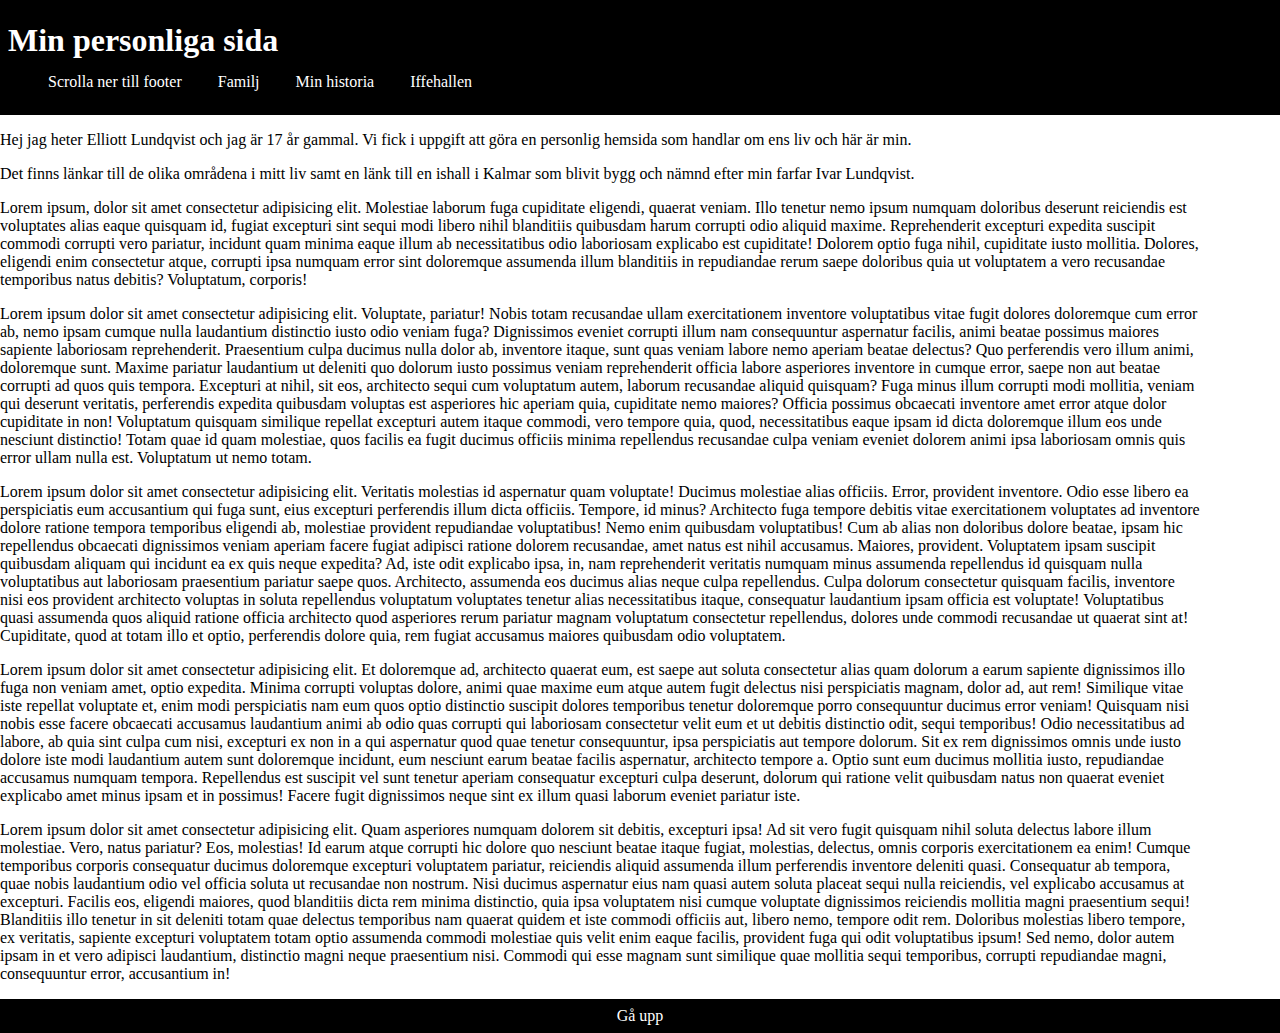
<file: index.html>
<!DOCTYPE html>
<html lang="en">
  <head>
    <meta charset="UTF-8" />
    <meta name="viewport" content="width=device-width, initial-scale=1.0" />
    <link rel="stylesheet" href="style.css" />
    <title>Min personliga sida</title>
  </head>
  <body>
    <header>
      <h1 id="Upp">Min personliga sida</h1>
      <nav>
        <ul>
          <li>
            <a href="#footer">Scrolla ner till footer</a>
          </li>
          <li>
            <a href="projekt.html">Familj</a>
          </li>
          <li>
            <a href="Mittliv.html">Min historia</a>
          </li>
          <li>
            <a href="https://sv.wikipedia.org/wiki/Iffehallen">Iffehallen</a>
          </li>
        </ul>
      </nav>
    </header>
    <main>
      <p>
        Hej jag heter Elliott Lundqvist och jag är 17 år gammal. Vi fick i
        uppgift att göra en personlig hemsida som handlar om ens liv och här är
        min.
      </p>
      <p>
        Det finns länkar till de olika områdena i mitt liv samt en länk till en
        ishall i Kalmar som blivit bygg och nämnd efter min farfar Ivar
        Lundqvist.
      </p>
      <p>
        Lorem ipsum, dolor sit amet consectetur adipisicing elit. Molestiae
        laborum fuga cupiditate eligendi, quaerat veniam. Illo tenetur nemo
        ipsum numquam doloribus deserunt reiciendis est voluptates alias eaque
        quisquam id, fugiat excepturi sint sequi modi libero nihil blanditiis
        quibusdam harum corrupti odio aliquid maxime. Reprehenderit excepturi
        expedita suscipit commodi corrupti vero pariatur, incidunt quam minima
        eaque illum ab necessitatibus odio laboriosam explicabo est cupiditate!
        Dolorem optio fuga nihil, cupiditate iusto mollitia. Dolores, eligendi
        enim consectetur atque, corrupti ipsa numquam error sint doloremque
        assumenda illum blanditiis in repudiandae rerum saepe doloribus quia ut
        voluptatem a vero recusandae temporibus natus debitis? Voluptatum,
        corporis!
      </p>
      <p>
        Lorem ipsum dolor sit amet consectetur adipisicing elit. Voluptate,
        pariatur! Nobis totam recusandae ullam exercitationem inventore
        voluptatibus vitae fugit dolores doloremque cum error ab, nemo ipsam
        cumque nulla laudantium distinctio iusto odio veniam fuga? Dignissimos
        eveniet corrupti illum nam consequuntur aspernatur facilis, animi beatae
        possimus maiores sapiente laboriosam reprehenderit. Praesentium culpa
        ducimus nulla dolor ab, inventore itaque, sunt quas veniam labore nemo
        aperiam beatae delectus? Quo perferendis vero illum animi, doloremque
        sunt. Maxime pariatur laudantium ut deleniti quo dolorum iusto possimus
        veniam reprehenderit officia labore asperiores inventore in cumque
        error, saepe non aut beatae corrupti ad quos quis tempora. Excepturi at
        nihil, sit eos, architecto sequi cum voluptatum autem, laborum
        recusandae aliquid quisquam? Fuga minus illum corrupti modi mollitia,
        veniam qui deserunt veritatis, perferendis expedita quibusdam voluptas
        est asperiores hic aperiam quia, cupiditate nemo maiores? Officia
        possimus obcaecati inventore amet error atque dolor cupiditate in non!
        Voluptatum quisquam similique repellat excepturi autem itaque commodi,
        vero tempore quia, quod, necessitatibus eaque ipsam id dicta doloremque
        illum eos unde nesciunt distinctio! Totam quae id quam molestiae, quos
        facilis ea fugit ducimus officiis minima repellendus recusandae culpa
        veniam eveniet dolorem animi ipsa laboriosam omnis quis error ullam
        nulla est. Voluptatum ut nemo totam.
      </p>
      <p>
        Lorem ipsum dolor sit amet consectetur adipisicing elit. Veritatis
        molestias id aspernatur quam voluptate! Ducimus molestiae alias
        officiis. Error, provident inventore. Odio esse libero ea perspiciatis
        eum accusantium qui fuga sunt, eius excepturi perferendis illum dicta
        officiis. Tempore, id minus? Architecto fuga tempore debitis vitae
        exercitationem voluptates ad inventore dolore ratione tempora temporibus
        eligendi ab, molestiae provident repudiandae voluptatibus! Nemo enim
        quibusdam voluptatibus! Cum ab alias non doloribus dolore beatae, ipsam
        hic repellendus obcaecati dignissimos veniam aperiam facere fugiat
        adipisci ratione dolorem recusandae, amet natus est nihil accusamus.
        Maiores, provident. Voluptatem ipsam suscipit quibusdam aliquam qui
        incidunt ea ex quis neque expedita? Ad, iste odit explicabo ipsa, in,
        nam reprehenderit veritatis numquam minus assumenda repellendus id
        quisquam nulla voluptatibus aut laboriosam praesentium pariatur saepe
        quos. Architecto, assumenda eos ducimus alias neque culpa repellendus.
        Culpa dolorum consectetur quisquam facilis, inventore nisi eos provident
        architecto voluptas in soluta repellendus voluptatum voluptates tenetur
        alias necessitatibus itaque, consequatur laudantium ipsam officia est
        voluptate! Voluptatibus quasi assumenda quos aliquid ratione officia
        architecto quod asperiores rerum pariatur magnam voluptatum consectetur
        repellendus, dolores unde commodi recusandae ut quaerat sint at!
        Cupiditate, quod at totam illo et optio, perferendis dolore quia, rem
        fugiat accusamus maiores quibusdam odio voluptatem.
      </p>
      <p>
        Lorem ipsum dolor sit amet consectetur adipisicing elit. Et doloremque
        ad, architecto quaerat eum, est saepe aut soluta consectetur alias quam
        dolorum a earum sapiente dignissimos illo fuga non veniam amet, optio
        expedita. Minima corrupti voluptas dolore, animi quae maxime eum atque
        autem fugit delectus nisi perspiciatis magnam, dolor ad, aut rem!
        Similique vitae iste repellat voluptate et, enim modi perspiciatis nam
        eum quos optio distinctio suscipit dolores temporibus tenetur doloremque
        porro consequuntur ducimus error veniam! Quisquam nisi nobis esse facere
        obcaecati accusamus laudantium animi ab odio quas corrupti qui
        laboriosam consectetur velit eum et ut debitis distinctio odit, sequi
        temporibus! Odio necessitatibus ad labore, ab quia sint culpa cum nisi,
        excepturi ex non in a qui aspernatur quod quae tenetur consequuntur,
        ipsa perspiciatis aut tempore dolorum. Sit ex rem dignissimos omnis unde
        iusto dolore iste modi laudantium autem sunt doloremque incidunt, eum
        nesciunt earum beatae facilis aspernatur, architecto tempore a. Optio
        sunt eum ducimus mollitia iusto, repudiandae accusamus numquam tempora.
        Repellendus est suscipit vel sunt tenetur aperiam consequatur excepturi
        culpa deserunt, dolorum qui ratione velit quibusdam natus non quaerat
        eveniet explicabo amet minus ipsam et in possimus! Facere fugit
        dignissimos neque sint ex illum quasi laborum eveniet pariatur iste.
      </p>
      <p>
        Lorem ipsum dolor sit amet consectetur adipisicing elit. Quam asperiores
        numquam dolorem sit debitis, excepturi ipsa! Ad sit vero fugit quisquam
        nihil soluta delectus labore illum molestiae. Vero, natus pariatur? Eos,
        molestias! Id earum atque corrupti hic dolore quo nesciunt beatae itaque
        fugiat, molestias, delectus, omnis corporis exercitationem ea enim!
        Cumque temporibus corporis consequatur ducimus doloremque excepturi
        voluptatem pariatur, reiciendis aliquid assumenda illum perferendis
        inventore deleniti quasi. Consequatur ab tempora, quae nobis laudantium
        odio vel officia soluta ut recusandae non nostrum. Nisi ducimus
        aspernatur eius nam quasi autem soluta placeat sequi nulla reiciendis,
        vel explicabo accusamus at excepturi. Facilis eos, eligendi maiores,
        quod blanditiis dicta rem minima distinctio, quia ipsa voluptatem nisi
        cumque voluptate dignissimos reiciendis mollitia magni praesentium
        sequi! Blanditiis illo tenetur in sit deleniti totam quae delectus
        temporibus nam quaerat quidem et iste commodi officiis aut, libero nemo,
        tempore odit rem. Doloribus molestias libero tempore, ex veritatis,
        sapiente excepturi voluptatem totam optio assumenda commodi molestiae
        quis velit enim eaque facilis, provident fuga qui odit voluptatibus
        ipsum! Sed nemo, dolor autem ipsam in et vero adipisci laudantium,
        distinctio magni neque praesentium nisi. Commodi qui esse magnam sunt
        similique quae mollitia sequi temporibus, corrupti repudiandae magni,
        consequuntur error, accusantium in!
      </p>
    </main>

    <footer id="footer">
      <li>
        <a href="#Upp">Gå upp</a>
      </li>
    </footer>
  </body>
</html>
</file>
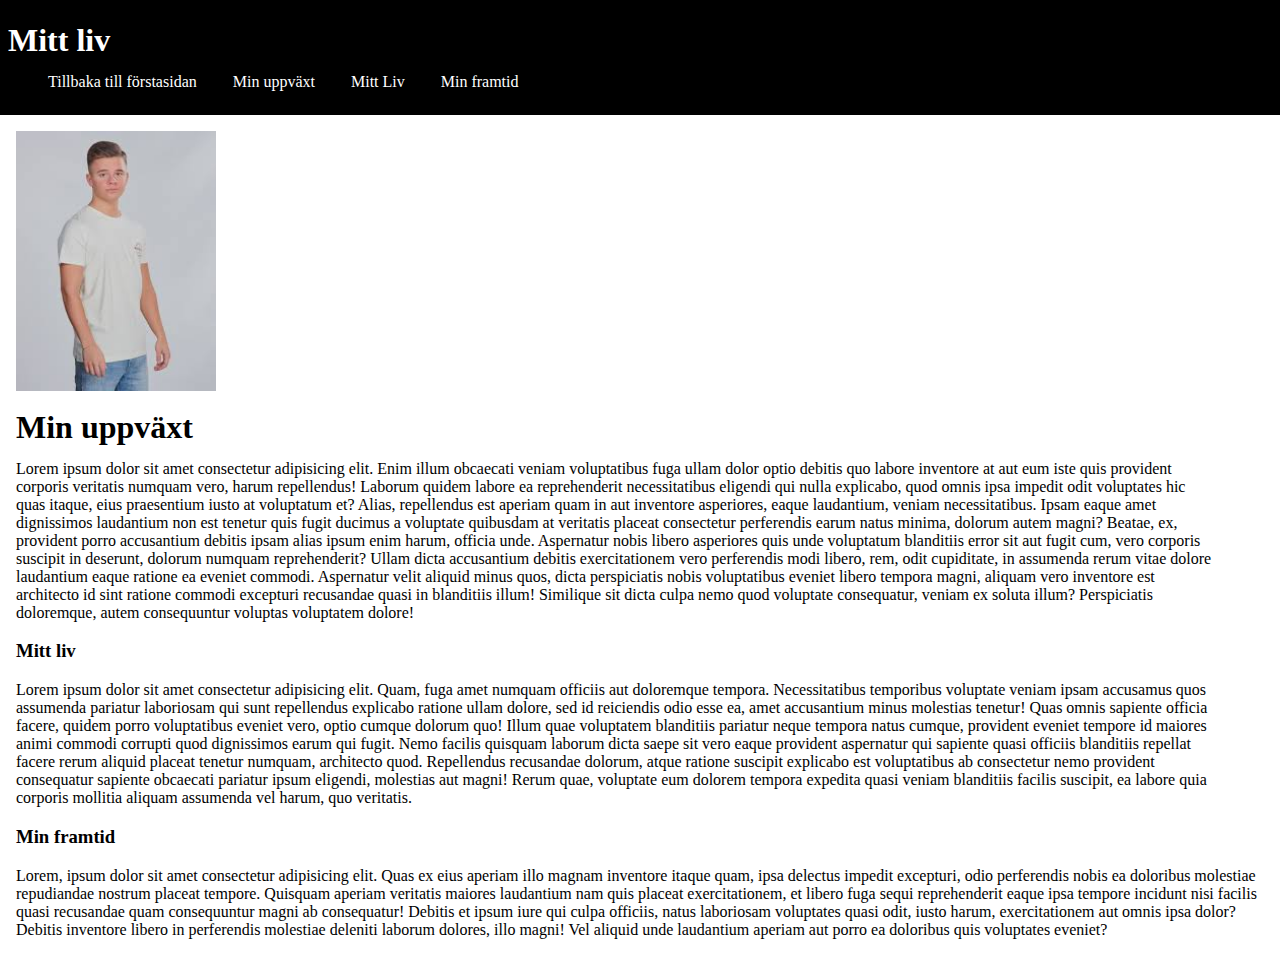
<file: Mittliv.html>
<!DOCTYPE html>
<html lang="en">
  <head>
    <meta charset="UTF-8" />
    <meta name="viewport" content="width=device-width, initial-scale=1.0" />
    <link rel="stylesheet" href="style.css" />
    <title>Document</title>
  </head>

  <body>
    <header>
      <h1>Mitt liv</h1>
      <nav>
        <ul>
          <li>
            <a href="index.html">Tillbaka till förstasidan</a>
          </li>
          <li>
            <a href="#Min uppväxt">Min uppväxt</a>
          </li>
          <li>
            <a href="#Mitt liv">Mitt Liv</a>
          </li>
          <li>
            <a href="#Min framtid">Min framtid</a>
          </li>
        </ul>
      </nav>
    </header>

    <main>
      <article id="Min uppväxt">
        <img src="kille.jpg" alt="Bild på en kille" width="200" />
        <h1>Min uppväxt</h1>
        <p>
          Lorem ipsum dolor sit amet consectetur adipisicing elit. Enim illum
          obcaecati veniam voluptatibus fuga ullam dolor optio debitis quo
          labore inventore at aut eum iste quis provident corporis veritatis
          numquam vero, harum repellendus! Laborum quidem labore ea
          reprehenderit necessitatibus eligendi qui nulla explicabo, quod omnis
          ipsa impedit odit voluptates hic quas itaque, eius praesentium iusto
          at voluptatum et? Alias, repellendus est aperiam quam in aut inventore
          asperiores, eaque laudantium, veniam necessitatibus. Ipsam eaque amet
          dignissimos laudantium non est tenetur quis fugit ducimus a voluptate
          quibusdam at veritatis placeat consectetur perferendis earum natus
          minima, dolorum autem magni? Beatae, ex, provident porro accusantium
          debitis ipsam alias ipsum enim harum, officia unde. Aspernatur nobis
          libero asperiores quis unde voluptatum blanditiis error sit aut fugit
          cum, vero corporis suscipit in deserunt, dolorum numquam
          reprehenderit? Ullam dicta accusantium debitis exercitationem vero
          perferendis modi libero, rem, odit cupiditate, in assumenda rerum
          vitae dolore laudantium eaque ratione ea eveniet commodi. Aspernatur
          velit aliquid minus quos, dicta perspiciatis nobis voluptatibus
          eveniet libero tempora magni, aliquam vero inventore est architecto id
          sint ratione commodi excepturi recusandae quasi in blanditiis illum!
          Similique sit dicta culpa nemo quod voluptate consequatur, veniam ex
          soluta illum? Perspiciatis doloremque, autem consequuntur voluptas
          voluptatem dolore!
        </p>
      </article>
      <article id="Mitt liv">
        <h3>Mitt liv</h3>
        <p>
          Lorem ipsum dolor sit amet consectetur adipisicing elit. Quam, fuga
          amet numquam officiis aut doloremque tempora. Necessitatibus
          temporibus voluptate veniam ipsam accusamus quos assumenda pariatur
          laboriosam qui sunt repellendus explicabo ratione ullam dolore, sed id
          reiciendis odio esse ea, amet accusantium minus molestias tenetur!
          Quas omnis sapiente officia facere, quidem porro voluptatibus eveniet
          vero, optio cumque dolorum quo! Illum quae voluptatem blanditiis
          pariatur neque tempora natus cumque, provident eveniet tempore id
          maiores animi commodi corrupti quod dignissimos earum qui fugit. Nemo
          facilis quisquam laborum dicta saepe sit vero eaque provident
          aspernatur qui sapiente quasi officiis blanditiis repellat facere
          rerum aliquid placeat tenetur numquam, architecto quod. Repellendus
          recusandae dolorum, atque ratione suscipit explicabo est voluptatibus
          ab consectetur nemo provident consequatur sapiente obcaecati pariatur
          ipsum eligendi, molestias aut magni! Rerum quae, voluptate eum dolorem
          tempora expedita quasi veniam blanditiis facilis suscipit, ea labore
          quia corporis mollitia aliquam assumenda vel harum, quo veritatis.
        </p>
      </article>
      <article id="Min framtid">
        <h3>Min framtid</h3>
        Lorem, ipsum dolor sit amet consectetur adipisicing elit. Quas ex eius
        aperiam illo magnam inventore itaque quam, ipsa delectus impedit
        excepturi, odio perferendis nobis ea doloribus molestiae repudiandae
        nostrum placeat tempore. Quisquam aperiam veritatis maiores laudantium
        nam quis placeat exercitationem, et libero fuga sequi reprehenderit
        eaque ipsa tempore incidunt nisi facilis quasi recusandae quam
        consequuntur magni ab consequatur! Debitis et ipsum iure qui culpa
        officiis, natus laboriosam voluptates quasi odit, iusto harum,
        exercitationem aut omnis ipsa dolor? Debitis inventore libero in
        perferendis molestiae deleniti laborum dolores, illo magni! Vel aliquid
        unde laudantium aperiam aut porro ea doloribus quis voluptates eveniet?
      </article>
    </main>
  </body>
</html>
</file>
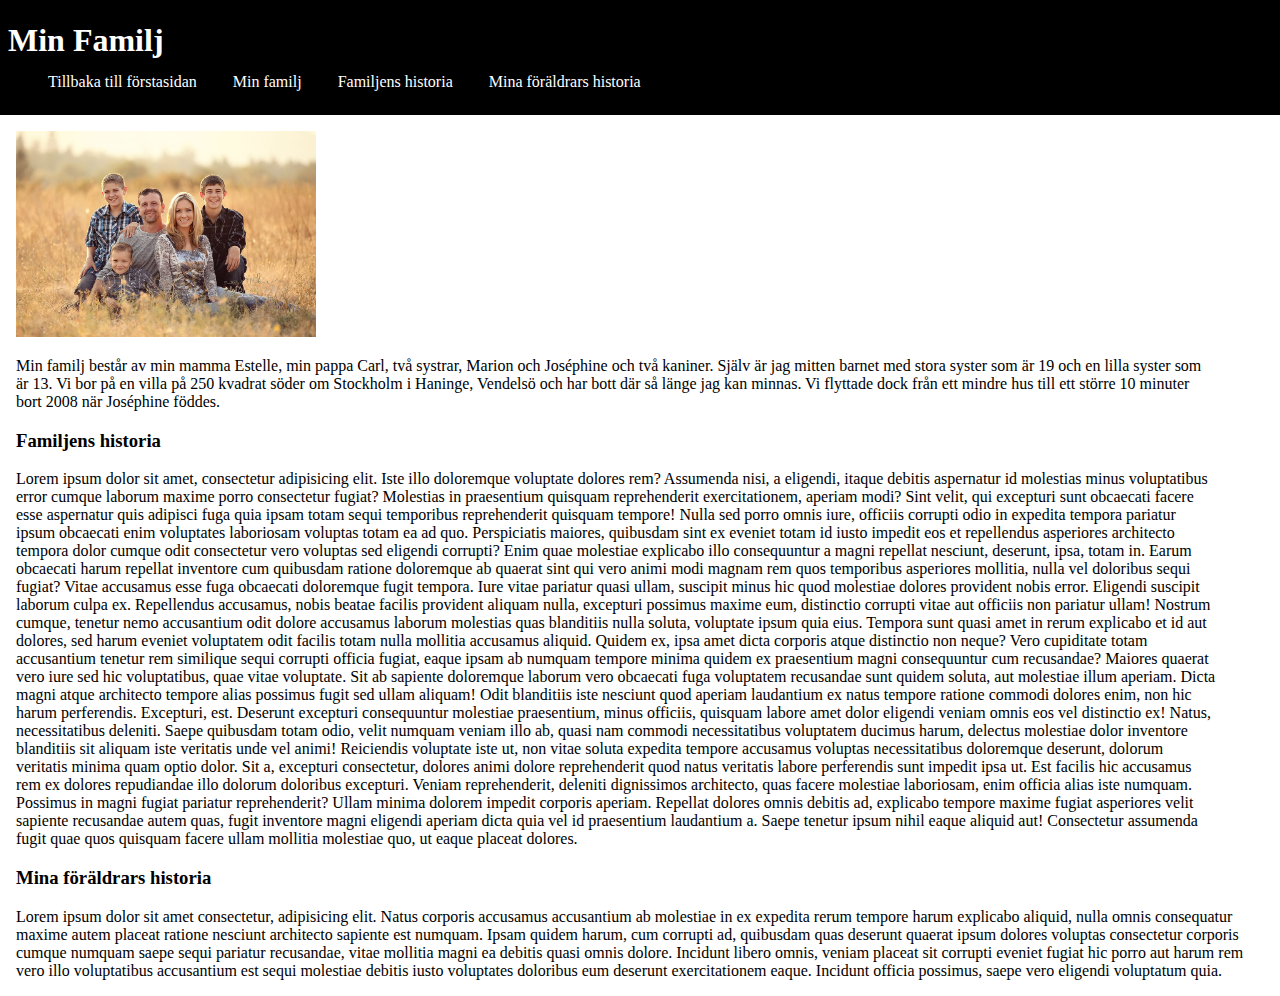
<file: projekt.html>
<!DOCTYPE html>
<html lang="en">
  <head>
    <meta charset="UTF-8" />
    <meta name="viewport" content="width=device-width, initial-scale=1.0" />
    <link rel="stylesheet" href="style.css" />
    <title>Document</title>
  </head>
  <body>
    <header>
      <h1>Min Familj</h1>
      <nav>
        <ul>
          <li>
            <a href="index.html">Tillbaka till förstasidan</a>
          </li>

          <li>
            <a href="#Min familj">Min familj</a>
          </li>
          <li>
            <a href="#Familjens historia">Familjens historia</a>
          </li>
          <li>
            <a href="#Mina föräldrars historia">Mina föräldrars historia</a>
          </li>
        </ul>
      </nav>
    </header>

    <main>
      <article id="Min familj">
        <img src="bildpafamilj.jpg" alt="Bild på en familj" width="300" />
        <p>
          Min familj består av min mamma Estelle, min pappa Carl, två systrar,
          Marion och Joséphine och två kaniner. Själv är jag mitten barnet med
          stora syster som är 19 och en lilla syster som är 13. Vi bor på en
          villa på 250 kvadrat söder om Stockholm i Haninge, Vendelsö och har
          bott där så länge jag kan minnas. Vi flyttade dock från ett mindre hus
          till ett större 10 minuter bort 2008 när Joséphine föddes.
        </p>
      </article>
      <article id="Familjens historia">
        <h3>Familjens historia</h3>
        <p>
          Lorem ipsum dolor sit amet, consectetur adipisicing elit. Iste illo
          doloremque voluptate dolores rem? Assumenda nisi, a eligendi, itaque
          debitis aspernatur id molestias minus voluptatibus error cumque
          laborum maxime porro consectetur fugiat? Molestias in praesentium
          quisquam reprehenderit exercitationem, aperiam modi? Sint velit, qui
          excepturi sunt obcaecati facere esse aspernatur quis adipisci fuga
          quia ipsam totam sequi temporibus reprehenderit quisquam tempore!
          Nulla sed porro omnis iure, officiis corrupti odio in expedita tempora
          pariatur ipsum obcaecati enim voluptates laboriosam voluptas totam ea
          ad quo. Perspiciatis maiores, quibusdam sint ex eveniet totam id iusto
          impedit eos et repellendus asperiores architecto tempora dolor cumque
          odit consectetur vero voluptas sed eligendi corrupti? Enim quae
          molestiae explicabo illo consequuntur a magni repellat nesciunt,
          deserunt, ipsa, totam in. Earum obcaecati harum repellat inventore cum
          quibusdam ratione doloremque ab quaerat sint qui vero animi modi
          magnam rem quos temporibus asperiores mollitia, nulla vel doloribus
          sequi fugiat? Vitae accusamus esse fuga obcaecati doloremque fugit
          tempora. Iure vitae pariatur quasi ullam, suscipit minus hic quod
          molestiae dolores provident nobis error. Eligendi suscipit laborum
          culpa ex. Repellendus accusamus, nobis beatae facilis provident
          aliquam nulla, excepturi possimus maxime eum, distinctio corrupti
          vitae aut officiis non pariatur ullam! Nostrum cumque, tenetur nemo
          accusantium odit dolore accusamus laborum molestias quas blanditiis
          nulla soluta, voluptate ipsum quia eius. Tempora sunt quasi amet in
          rerum explicabo et id aut dolores, sed harum eveniet voluptatem odit
          facilis totam nulla mollitia accusamus aliquid. Quidem ex, ipsa amet
          dicta corporis atque distinctio non neque? Vero cupiditate totam
          accusantium tenetur rem similique sequi corrupti officia fugiat, eaque
          ipsam ab numquam tempore minima quidem ex praesentium magni
          consequuntur cum recusandae? Maiores quaerat vero iure sed hic
          voluptatibus, quae vitae voluptate. Sit ab sapiente doloremque laborum
          vero obcaecati fuga voluptatem recusandae sunt quidem soluta, aut
          molestiae illum aperiam. Dicta magni atque architecto tempore alias
          possimus fugit sed ullam aliquam! Odit blanditiis iste nesciunt quod
          aperiam laudantium ex natus tempore ratione commodi dolores enim, non
          hic harum perferendis. Excepturi, est. Deserunt excepturi consequuntur
          molestiae praesentium, minus officiis, quisquam labore amet dolor
          eligendi veniam omnis eos vel distinctio ex! Natus, necessitatibus
          deleniti. Saepe quibusdam totam odio, velit numquam veniam illo ab,
          quasi nam commodi necessitatibus voluptatem ducimus harum, delectus
          molestiae dolor inventore blanditiis sit aliquam iste veritatis unde
          vel animi! Reiciendis voluptate iste ut, non vitae soluta expedita
          tempore accusamus voluptas necessitatibus doloremque deserunt, dolorum
          veritatis minima quam optio dolor. Sit a, excepturi consectetur,
          dolores animi dolore reprehenderit quod natus veritatis labore
          perferendis sunt impedit ipsa ut. Est facilis hic accusamus rem ex
          dolores repudiandae illo dolorum doloribus excepturi. Veniam
          reprehenderit, deleniti dignissimos architecto, quas facere molestiae
          laboriosam, enim officia alias iste numquam. Possimus in magni fugiat
          pariatur reprehenderit? Ullam minima dolorem impedit corporis aperiam.
          Repellat dolores omnis debitis ad, explicabo tempore maxime fugiat
          asperiores velit sapiente recusandae autem quas, fugit inventore magni
          eligendi aperiam dicta quia vel id praesentium laudantium a. Saepe
          tenetur ipsum nihil eaque aliquid aut! Consectetur assumenda fugit
          quae quos quisquam facere ullam mollitia molestiae quo, ut eaque
          placeat dolores.
        </p>
      </article>
      <article id="Mina föräldrars historia">
        <h3>Mina föräldrars historia</h3>
        Lorem ipsum dolor sit amet consectetur, adipisicing elit. Natus corporis
        accusamus accusantium ab molestiae in ex expedita rerum tempore harum
        explicabo aliquid, nulla omnis consequatur maxime autem placeat ratione
        nesciunt architecto sapiente est numquam. Ipsam quidem harum, cum
        corrupti ad, quibusdam quas deserunt quaerat ipsum dolores voluptas
        consectetur corporis cumque numquam saepe sequi pariatur recusandae,
        vitae mollitia magni ea debitis quasi omnis dolore. Incidunt libero
        omnis, veniam placeat sit corrupti eveniet fugiat hic porro aut harum
        rem vero illo voluptatibus accusantium est sequi molestiae debitis iusto
        voluptates doloribus eum deserunt exercitationem eaque. Incidunt officia
        possimus, saepe vero eligendi voluptatum quia.
      </article>
    </main>
  </body>
</html>
</file>
<file: style.css>
body {
  margin: 0;
  padding: 0;
}

header {
  font-family: "Roboto Slab", serif;
  padding: 8px;
  background-color: black;
  color: white;
}

h1,
h2,
h3 {
  line-height: 22px;
  font-family: "Roboto Slab", serif;
}

nav li {
  list-style: none;
  display: inline-block;
  margin-right: 32px;
}

p {
  width: 150ch;
}

a {
  font-family: "Roboto Slab", serif;
  text-decoration: none;
  color: white;
}

a:hover {
  background-color: #ffffff;
  color: black;
}

article {
  margin: 16px;
  font-family: "Roboto Slab", serif;
}

td {
  vertical-align: top;
}

ol li {
  line-height: 1;
}

footer {
  font-family: "Roboto Slab", serif;
  padding: 8px;
  background-color: black;
  color: white;
  text-align: center;
}
</file>
